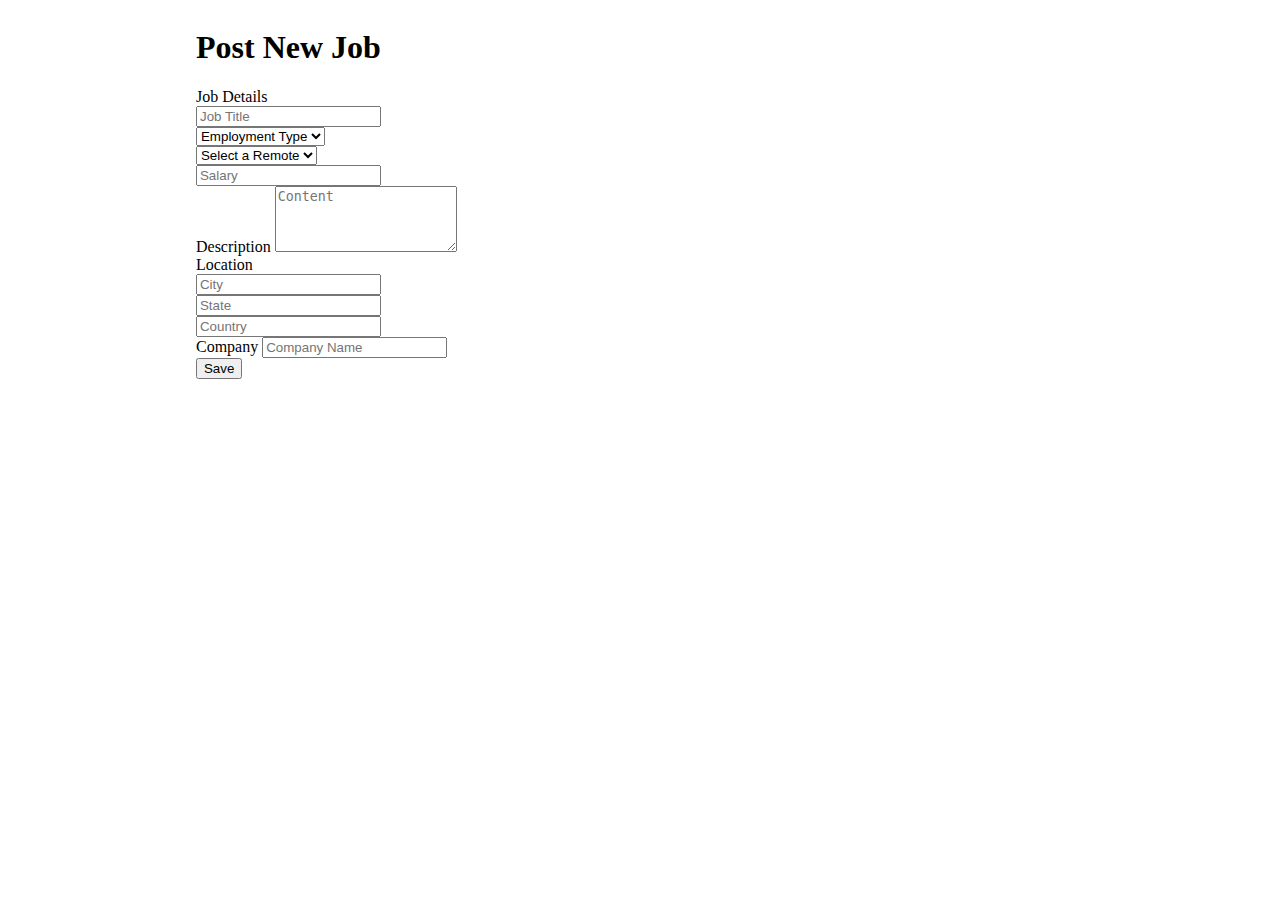
<file: src/main/resources/templates/add-jobs.html>
<!DOCTYPE html>
<html xmlns="http://www.w3.org/1999/xhtml" xmlns:th="http://www.thymeleaf.org" xmlns:sec="http://www.thymeleaf.org/extras/spring-security">
<head>


    <link th:rel="stylesheet" type="text/css" media="all" th:href="@{/summernote/summernote-lite.min.css}"/>
    <link th:rel="stylesheet" th:href="@{/webjars/bootstrap/css/bootstrap.min.css} "/>
    <link rel="stylesheet" type="text/css" media="all"  th:href="@{/css/font-awesome.min.css}" />
    <link rel="stylesheet" type="text/css" media="all"  th:href="@{/css/style.css}" />
    <link rel="stylesheet" type="text/css" media="all"  th:href="@{/css/styles.css}" />
    <meta charset="ISO-8859-1">
    <title>Profile Setup</title>
</head>

<body>

<div style="display: flex">
    <div class="col-md-5 coffee_mug_background">
        <div class="logo_left mt-3 pt-4 ms-5 pl-5">
            <h2 class="logo" style="color: white">
                NextGenjobs <span class="logo_com">.com</span>
            </h2>
        </div>
    </div>
    <div class="col-md-7 container myForm">
        <form id="job-main-form" th:action="@{/dashboard/addNew}" th:object="${jobPostActivity}" method="post" class="job-add-form">
            <input hidden type="text" th:field="*{jobPostId}" >
            <input hidden type="text" th:field="*{jobLocationId.Id}" >
            <input hidden type="text" th:field="*{jobCompanyId.Id}" >
            <div class="row">
                <div class="col-lg-12">
                    <div class="d-flex justify-content-center pt-3">
                        <h1 class="heading_font font-weight-bold">Post New Job</h1>
                    </div>
                </div>
            </div>
            <label class="heading_font font_sub_heading_color">Job Details</label>
            <div class="row" >
                <div class="col-lg-12 form-group">
                    <input id="title" type="text" th:field="*{jobTitle}" class="form-control" placeholder="Job Title">
                </div>
            </div>

            <div class="row">
                <div class="col-md-4 form-group">
                    <select id="type" th:field="*{jobType}" class="form-control">
                        <option value="" >Employment Type</option>
                        <option th:value="Full-time" >Full-time</option>
                        <option th:value="Part-time" >Part-time</option>
                        <option th:value="Freelance" >Freelance</option>
                        <option th:value="Internship" >Internship</option>
                    </select>
                </div>
                <div class="col-md-4 form-group">
                    <select id="remote" th:field="*{remote}" class="form-control">
                        <option value="">Select a Remote</option>
                        <option th:value="Remote-Only">Remote-Only</option>
                        <option th:value="Office-Only">Office-Only</option>
                        <option th:value="Partial-Remote"> Partial-Remote</option>
                    </select>
                </div>
                <div class="col-md-4 form-group">
                    <input id="salary" th:field="*{salary}" type="text" class="form-control" placeholder="Salary">
                </div>
            </div>
            <div class="row">
                <div class="col-md-12 form-group">
                    <label class="mt-2 heading_font font_sub_heading_color">Description</label>
                    <textarea type="text" rows="4" id="content" placeholder="Content" class="form-control"
                              th:field="*{descriptionOfJob}" autocomplete="off"></textarea>
                </div>
            </div>

            <label class="mt-2 heading_font font_sub_heading_color">Location</label>
            <div class="row" >
                <div class="col-md-4 form-group">
                    <input th:field="*{jobLocationId.city}" id="city" type="text"  class="form-control" placeholder="City">
                </div>
                <div class="col-md-4 form-group">
                    <input id="state" th:field="*{jobLocationId.state}" type="text"  class="form-control" placeholder="State">
                </div>
                <div class="col-md-4 form-group">
                    <input id="country" th:field="*{jobLocationId.country}" type="text"  class="form-control" placeholder="Country">
                </div>
            </div>
            <div class="row">
                <div class="col-lg-12 form-group">
                    <label class="mt-2 heading_font font_sub_heading_color">Company</label>
                    <input id="companyName" th:field="*{jobCompanyId.name}" type="text" class="form-control" placeholder="Company Name">
                </div>
            </div>

            <div class="row mt-4" >
                <div class="col d-flex justify-content-center">
                    <button type="submit" name="submit" class="btn btn-primary base_button px-4 py-2 mb-5">Save</button>
                </div>
            </div>
        </form>

    </div>
</div>

<script type="text/javascript" th:src="@{/webjars/jquery/jquery.min.js}"></script>
<script type="text/javascript" th:src="@{/webjars/popper.js/umd/popper.min.js}"></script>
<script type="text/javascript" th:src="@{/webjars/bootstrap/js/bootstrap.min.js}"></script>
<script type="text/javascript" th:src="@{/summernote/summernote-lite.min.js}"></script>
<script type="text/javascript" th:src="@{/js/main.js}"></script>

<script>
console.log($('#content'));
    $('#content').summernote({
        height: 100
    });
</script>

</body>
</html>
</file>
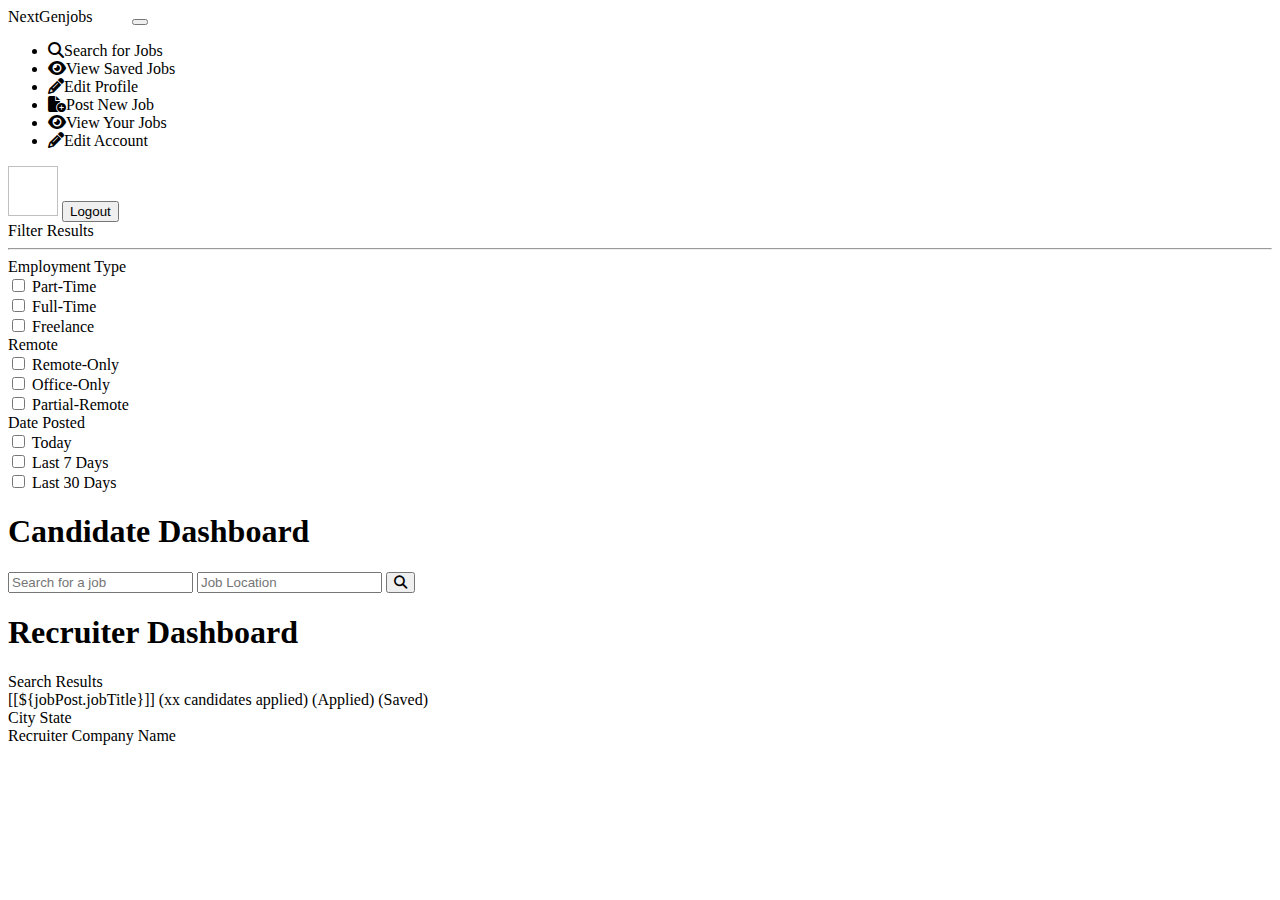
<file: src/main/resources/templates/dashboard.html>
<!DOCTYPE html>
<html xmlns="http://www.w3.org/1999/xhtml"
      xmlns:th="http://www.thymeleaf.org"
      xmlns:layout="http://www.ultraq.net.nz/thymeleaf/layout"
      xmlns:sec="http://www.thymeleaf.org/extras/spring-security">
<head>
    <meta charset="UTF-8"/>
    <title>Dashboard</title>
    <meta charset="utf-8"/>
    <meta http-equiv="x-ua-compatible" content="ie=edge"/>
    <meta name="description" content=""/>
    <meta name="viewport" content="width=device-width, initial-scale=1"/>

<link href="https://cdnjs.cloudflare.com/ajax/libs/font-awesome/6.5.0/css/all.min.css" rel="stylesheet">
    <link rel="stylesheet" type="text/css" media="all" th:href="@{/css/styles.css}"/>
    <link th:rel="stylesheet" th:href="@{/webjars/bootstrap/css/bootstrap.min.css} "/>
    <link th:rel="stylesheet" th:href="@{/webjars/font-awesome/css/all.css}"/>

</head>

<body>
<header class="navbar navbar-expand-lg navbar-dark">
    <label class="mt-2 ms-5 font-weight-bold h5"
    ><a th:href="@{/dashboard/}">NextGenjobs</a
    ><span class="logo_com font-weight-bold h5" style="color: white">
          .com</span
    ></label
    >
    <button
            class="navbar-toggler"
            type="button"
            data-toggle="collapse"
            data-target="#navbarTogglerDemo02"
            aria-controls="navbarTogglerDemo02"
            aria-expanded="false"
            aria-label="Toggle navigation"
    >
        <span class="navbar-toggler-icon"></span>
    </button>

    <div class="collapse navbar-collapse" id="navbarToggler">
        <ul class="navbar-nav m-auto mt-2 mt-lg-0">

            <li class="nav-item active">
                <a sec:authorize="hasAuthority('Job Seeker')" class="nav-link" th:href="@{/dashboard/}"
                ><i class="fas fa-search"></i>Search for Jobs</a
                >
            </li>
            <li class="nav-item ">
                <a sec:authorize="hasAuthority('Job Seeker')" class="nav-link" th:href="@{/saved-jobs/}">
                    <i class="fa-solid fa-eye"></i>View Saved Jobs</a>
            </li>
            <li class="nav-item ">
                <a sec:authorize="hasAuthority('Job Seeker')" class="nav-link" th:href="@{/job-seeker-profile/}">
                    <i class="fa-solid fa-pencil"></i>Edit Profile</a>
            </li>

            <li class="nav-item ">
                <a sec:authorize="hasAuthority('Recruiter')" class="nav-link" th:href="@{/dashboard/add}"
                ><i class="fa-solid fa-file-circle-plus"></i>Post New Job</a
                >
            </li>
            <li class="nav-item active">
                <a sec:authorize="hasAuthority('Recruiter')" class="nav-link" th:href="@{/dashboard/}"
                > <i class="fa-solid fa-eye"></i>View Your Jobs</a
                >
            </li>
            <li class="nav-item ">
                <a sec:authorize="hasAuthority('Recruiter')" class="nav-link" th:href="@{/recruiter-profile/}"
                > <i class="fa-solid fa-pencil"></i>Edit Account</a
                >
            </li>

        </ul>

        <img
                class="rounded-circle me-3"
                height="50px"
                width="50x"
                th:if="${user.photosImagePath!=null}"
                th:src="@{${user?.photosImagePath}}"
        />

        <label th:if="${user.firstName != null && user.lastName != null}"
               th:text="${user.firstName+' '+user.lastName}"
               class="nav-item nav-link px-2 me-3">
        </label>

        <label th:unless="${user.firstName != null && user.lastName != null}" th:text="${username}"
               class="nav-item nav-link px-2 me-3"></label>

        <button class="myBtn-light me-5" onclick="window.location.href='/logout'">Logout</button>
    </div>
</header>

<section class="section">
    <div class="sidenav px-5">

        <div sec:authorize="hasAuthority('Job Seeker')">

            <label class="text-uppercase color-dull font-weight-bold">Filter Results</label>
            <hr/>
            <form id="myForm" th:action="@{/dashboard/}">

                <div class="row">
                    <div class="col-lg-12">
                        <label>Employment Type</label>
                        <div class="form-check">
                            <input
                                    class="form-check-input"
                                    type="checkbox"
                                    th:checked="${partTime}"
                                    id="Part-time"
                                    name="partTime"
                                    th:value="Part-Time"
                            />
                            <label class="form-check-label" for="Part-time">
                                Part-Time
                            </label>
                        </div>
                        <div class="form-check">
                            <input
                                    class="form-check-input"
                                    type="checkbox"
                                    id="full-time"
                                    th:checked="${fullTime}"
                                    name="fullTime"
                                    th:value="Full-Time"
                            />
                            <label class="form-check-label" for="full-time">
                                Full-Time
                            </label>
                        </div>
                        <div class="form-check">
                            <input
                                    class="form-check-input"
                                    type="checkbox"
                                    value=""
                                    id="freelance"
                                    th:value="Freelance"
                                    name="freelance"
                                    th:checked="${freelance}"
                            />
                            <label class="form-check-label" for="freelance">
                                Freelance
                            </label>
                        </div>
                    </div>
                    <div class="col-lg-12">

                        <label>Remote</label>
                        <div class="form-check">
                            <input
                                    class="form-check-input"
                                    type="checkbox"
                                    id="remote-only"
                                    th:value="Remote-Only"
                                    name="remoteOnly"
                                    th:checked="${remoteOnly}"
                            />
                            <label class="form-check-label" for="remote-only">
                                Remote-Only
                            </label>
                        </div>
                        <div class="form-check">
                            <input
                                    class="form-check-input"
                                    type="checkbox"
                                    id="Office-Only"
                                    th:value="Office-Only"
                                    name="officeOnly"
                                    th:checked="${officeOnly}"
                            />
                            <label class="form-check-label" for="Office-Only">
                                Office-Only
                            </label>
                        </div>
                        <div class="form-check">
                            <input
                                    class="form-check-input"
                                    type="checkbox"
                                    id="partial-remote"
                                    th:value="Partial-Remote"
                                    name="partialRemote"
                                    th:checked="${partialRemote}"
                            />
                            <label class="form-check-label" for="partial-remote">
                                Partial-Remote
                            </label>
                        </div>

                    </div>
                    <div class="col-lg-12">
                        <label>Date Posted</label>
                        <div class="form-check">
                            <input
                                    class="form-check-input"
                                    type="checkbox"
                                    id="today"
                                    name="today"
                                    th:checked="${today}"
                            />
                            <label class="form-check-label" for="today"> Today </label>
                        </div>
                        <div class="form-check">
                            <input
                                    class="form-check-input"
                                    type="checkbox"
                                    id="7days"
                                    name="days7"
                                    th:checked="${days7}"
                            />
                            <label class="form-check-label" for="7days">
                                Last 7 Days
                            </label>
                        </div>
                        <div class="form-check">
                            <input
                                    class="form-check-input"
                                    type="checkbox"
                                    id="30days"
                                    name="days30"
                                    th:checked="${days30}"
                            />
                            <label class="form-check-label" for="30days">
                                Last 30 Days
                            </label>
                        </div>
                    </div>
                </div>
                <input id="hidJob" name="job" th:value="${job}" hidden>
                <input id="hidLoc" name="location" th:value="${location}" hidden>
            </form>
        </div>

    </div>


    <article>

        <div class="box" sec:authorize="hasAuthority('Job Seeker')">
            <h1 class="primary-title">Candidate Dashboard</h1>
            <div class="inner">
                <input id="job" class="radius-left" type="text" placeholder="Search for a job" name="job"
                       th:value="${job}"/>
                <input id="loc" class="" type="text" placeholder="Job Location" name="location" th:value="${location}"/>
                <button class="radius-right" type="submit" form="myForm"><i class="fas fa-search"></i></button>
            </div>
        </div>

        <div class="box" sec:authorize="hasAuthority('Recruiter')">
            <h1 class="primary-title">Recruiter Dashboard</h1>
        </div>
        <div class="box mt-3">
            <label class="large-label px-3 mb-3" sec:authorize="hasAuthority('Job Seeker')">Search Results</label>
            <th:block th:each="jobPost:${jobPost}">
                <a
                        th:href="@{/job-details-apply/{id}(id=${jobPost.jobPostId})}"
                        style="text-decoration: none; color: black"
                >
                     <div
                            th:onclick="'window.location.href=\'/job-details-apply/' + ${jobPost.jobPostId} + '\''"
                            class="job-row"
                    >
                        <div class="row">
                            <div class="col-md-4">
                                <label class="job-title text-left">
                                    [[${jobPost.jobTitle}]]
                                    <span
                                            class="title-span"
                                            sec:authorize="hasAuthority('Recruiter')"
                                            th:text="'('+ @{${jobPost.totalCandidates}}+' Candidates Applied)'"
                                    >(xx candidates applied)</span
                                    >
                                    <span
                                            class="title-span"
                                            sec:authorize="hasAuthority('Job Seeker')"
                                            th:if="${jobPost.isActive == true}"
                                    >(Applied)</span
                                    >
                                    <span
                                            class="title-span"
                                            sec:authorize="hasAuthority('Job Seeker')"
                                            th:if="${jobPost.isSaved == true}"
                                    >(Saved)</span
                                    >
                                </label>
                            </div>
                            <div class="col-md-4 text-center">
                                <label
                                        th:text="${jobPost.jobLocationId.city+', '+ jobPost.jobLocationId.state}"
                                >
                                    City State</label
                                >
                            </div>
                            <div class="col-md-4 text-right">
                                <label th:text="@{${jobPost.jobCompanyId.name}}"
                                >Recruiter Company Name</label
                                >
                            </div>
                        </div>
                    </div>
                </a>
            </th:block>
        </div>
    </article>
</section>

<script
        type="text/javascript"
        th:src="@{/webjars/jquery/jquery.min.js}"
></script>
<script
        type="text/javascript"
        th:src="@{/webjars/bootstrap/js/bootstrap.min.js}"
></script>

<script type="text/javascript" th:src="@{/js/main.js}"></script>
<script>
    $('#job').change(function() {
      $('#hidJob').val($(this).val());
    });
    $('#loc').change(function() {
      $('#hidLoc').val($(this).val());
    });
</script>

</body>
</html>
</file>
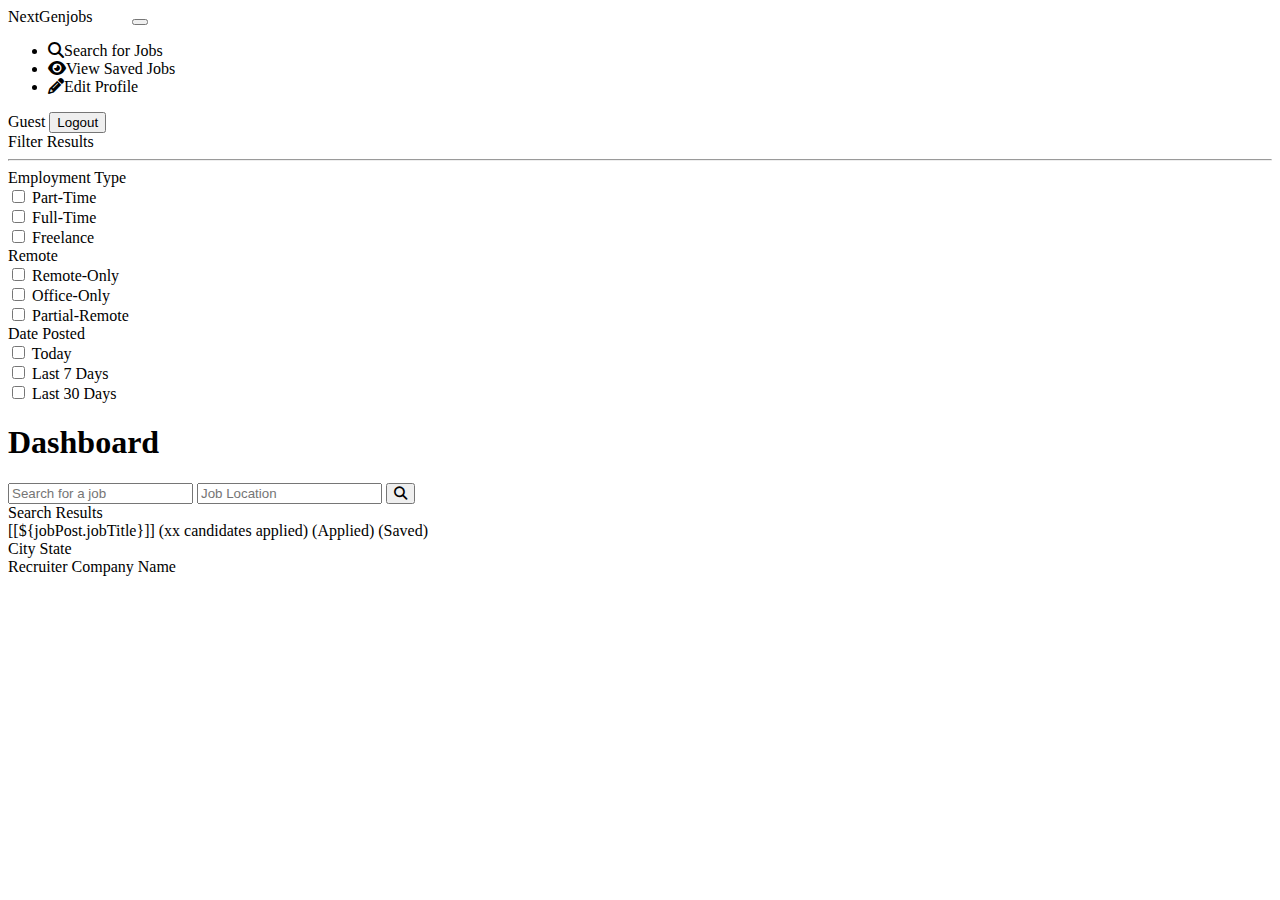
<file: src/main/resources/templates/global-search.html>
<!DOCTYPE html>
<html xmlns="http://www.w3.org/1999/xhtml"
      xmlns:th="http://www.thymeleaf.org"
      xmlns:layout="http://www.ultraq.net.nz/thymeleaf/layout"
      xmlns:sec="http://www.thymeleaf.org/extras/spring-security">
<head>
    <meta charset="UTF-8"/>
    <title>Dashboard</title>
    <meta charset="utf-8"/>
    <meta http-equiv="x-ua-compatible" content="ie=edge"/>
    <meta name="description" content=""/>
    <meta name="viewport" content="width=device-width, initial-scale=1"/>

    <link rel="stylesheet" type="text/css" media="all" th:href="@{/css/styles.css}"/>
    <link href="https://cdnjs.cloudflare.com/ajax/libs/font-awesome/6.5.0/css/all.min.css" rel="stylesheet">
    <link th:rel="stylesheet" th:href="@{/webjars/bootstrap/css/bootstrap.min.css} "/>
    <link th:rel="stylesheet" th:href="@{/webjars/font-awesome/css/all.css}"/>

</head>

<body>
<header class="navbar navbar-expand-lg navbar-dark">
    <label class="mt-2 ms-5 font-weight-bold h5"
    ><a th:href="@{/dashboard/}">NextGenjobs</a
    ><span class="logo_com font-weight-bold h5" style="color: white">
          .com</span
    ></label
    >
    <button
            class="navbar-toggler"
            type="button"
            data-toggle="collapse"
            data-target="#navbarTogglerDemo02"
            aria-controls="navbarTogglerDemo02"
            aria-expanded="false"
            aria-label="Toggle navigation"
    >
        <span class="navbar-toggler-icon"></span>
    </button>

    <div class="collapse navbar-collapse" id="navbarToggler">
        <ul class="navbar-nav m-auto mt-2 mt-lg-0">

            <li class="nav-item active">
                <a class="nav-link" th:href="@{/dashboard/}"
                ><i class="fas fa-search"></i>Search for Jobs</a
                >
            </li>
            <li class="nav-item ">
                <a class="nav-link" th:href="@{/saved-jobs/}">
                    <i class="fa-solid fa-eye"></i>View Saved Jobs</a>
            </li>
            <li class="nav-item ">
                <a class="nav-link" th:href="@{/job-seeker-profile/}">
                    <i class="fa-solid fa-pencil"></i>Edit Profile</a>
            </li>


        </ul>

        <label class="nav-item nav-link px-2 me-3">Guest</label>

        <button class="myBtn-light me-5" onclick="window.location.href='/logout'">Logout</button>
    </div>
</header>
<section class="section">
    <div class="sidenav px-5">
        <div>
            <label class="text-uppercase color-dull font-weight-bold">Filter Results</label>
            <hr/>
            <form id="myForm" th:action="@{/global-search/}">
                <div class="row">
                    <div class="col-lg-12">
                        <label>Employment Type</label>
                        <div class="form-check">

                            <input
                                    class="form-check-input"
                                    type="checkbox"
                                    th:checked="${partTime}"
                                    id="part-time"
                                    name="partTime"
                                    th:value="Part-Time"
                            />
                            <label class="form-check-label" for="part-time">
                                Part-Time
                            </label>
                        </div>
                        <div class="form-check">
                            <input
                                    class="form-check-input"
                                    type="checkbox"
                                    id="full-time"
                                    th:checked="${fullTime}"
                                    name="fullTime"
                                    th:value="Full-Time"
                            />
                            <label class="form-check-label" for="full-time">
                                Full-Time
                            </label>
                        </div>
                        <div class="form-check">
                            <input
                                    class="form-check-input"
                                    type="checkbox"
                                    value=""
                                    id="freelance"
                                    th:value="Freelance"
                                    name="freelance"
                                    th:checked="${freelance}"
                            />
                            <label class="form-check-label" for="freelance">
                                Freelance
                            </label>
                        </div>
                    </div>
                    <div class="col-lg-12 mt-5">
                        <label>Remote</label>
                        <div class="form-check">
                            <input
                                    class="form-check-input"
                                    type="checkbox"
                                    id="remote-only"
                                    th:value="Remote-Only"
                                    name="remoteOnly"
                                    th:checked="${remoteOnly}"
                            />
                            <label class="form-check-label" for="remote-only">
                                Remote-Only
                            </label>
                        </div>
                        <div class="form-check">
                            <input
                                    class="form-check-input"
                                    type="checkbox"
                                    id="Office-Only"
                                    th:value="Office-Only"
                                    name="officeOnly"
                                    th:checked="${officeOnly}"
                            />
                            <label class="form-check-label" for="Office-Only">
                                Office-Only
                            </label>
                        </div>
                        <div class="form-check">
                            <input
                                    class="form-check-input"
                                    type="checkbox"
                                    id="partial-remote"
                                    th:value="Partial-Remote"
                                    name="partialRemote"
                                    th:checked="${partialRemote}"
                            />
                            <label class="form-check-label" for="partial-remote">
                                Partial-Remote
                            </label>
                        </div>
                    </div>
                    <div class="col-lg-12 mt-5 mb-5">
                        <label>Date Posted</label>
                        <div class="form-check">
                            <input
                                    class="form-check-input"
                                    type="checkbox"
                                    id="today"
                                    name="today"
                                    th:checked="${today}"
                            />
                            <label class="form-check-label" for="today"> Today </label>
                        </div>
                        <div class="form-check">
                            <input
                                    class="form-check-input"
                                    type="checkbox"
                                    id="7days"
                                    name="days7"
                                    th:checked="${days7}"
                            />
                            <label class="form-check-label" for="7days">
                                Last 7 Days
                            </label>
                        </div>
                        <div class="form-check">
                            <input
                                    class="form-check-input"
                                    type="checkbox"
                                    id="30days"
                                    name="days30"
                                    th:checked="${days30}"
                            />
                            <label class="form-check-label" for="30days">
                                Last 30 Days
                            </label>
                        </div>
                    </div>
                </div>
                <input id="hidJob" name="job" th:value="${job}" hidden>
                <input id="hidLoc" name="location" th:value="${location}" hidden>
            </form>
        </div>
    </div>

    <article>
        <div class="box">
            <h1 class="primary-title">Dashboard</h1>
            <div class="inner">
                <input id="job" class="radius-left" type="text" placeholder="Search for a job" name="job"
                       th:value="${job}"/>
                <input id="loc" class="" type="text" placeholder="Job Location" name="location" th:value="${location}"/>
                <button class="radius-right" type="submit" form="myForm"><i class="fas fa-search"></i></button>
            </div>
        </div>
 	 		
        <div class="box mt-3">
            <label class="large-label px-3 mb-3">Search Results</label>
            <th:block th:each="jobPost:${jobPost}">
                <a th:href="@{/job-details-apply/{id}(id=${jobPost.jobPostId})}"
                   style=" text-decoration:none; color:black;">
                    <div
                            th:onclick="'window.location.href=\'/job-details-apply/' + ${jobPost.jobPostId} + '\''"
                            class="job-row"
                    >
                        <div class="row ">
                            <div class="col-md-4">
                                <label class="job-title text-left">
                                    [[${jobPost.jobTitle}]]
                                    <span class="title-span" sec:authorize="hasAuthority('Recruiter')"
                                          th:text="'('+ @{${jobPost.totalCandidates}}+' Candidates Applied)'">(xx candidates applied)</span>
                                    <span class="title-span" sec:authorize="hasAuthority('Job Seeker')"
                                          th:if="${jobPost.isActive == true}">(Applied)</span>
                                    <span class="title-span" sec:authorize="hasAuthority('Job Seeker')"
                                          th:if="${jobPost.isSaved == true}">(Saved)</span>

                                </label>
                            </div>
                            <div class="col-md-4 text-center">
                                <label th:text="${jobPost.jobLocationId.city+', '+ jobPost.jobLocationId.state}">
                                    City State</label>
                            </div>
                            <div class="col-md-4 text-right">
                                <label th:text="@{${jobPost.jobCompanyId.name}}">Recruiter Company Name</label>
                            </div>
                        </div>
                    </div>
                </a>
            </th:block>
        </div>

    </article>


</section>

<!--/ bradcam_area  -->


<script
        type="text/javascript"
        th:src="@{/webjars/jquery/jquery.min.js}"
></script>
<script
        type="text/javascript"
        th:src="@{/webjars/popper.js/umd/popper.min.js}"
></script>
<script
        type="text/javascript"
        th:src="@{/webjars/bootstrap/js/bootstrap.min.js}"
></script>
<script type="text/javascript" th:src="@{/js/main.js}"></script>

<script>

    $('#job').change(function() {
      $('#hidJob').val($(this).val());
    });
    $('#loc').change(function() {
      $('#hidLoc').val($(this).val());
    });
</script>
</body>
</html>
</file>
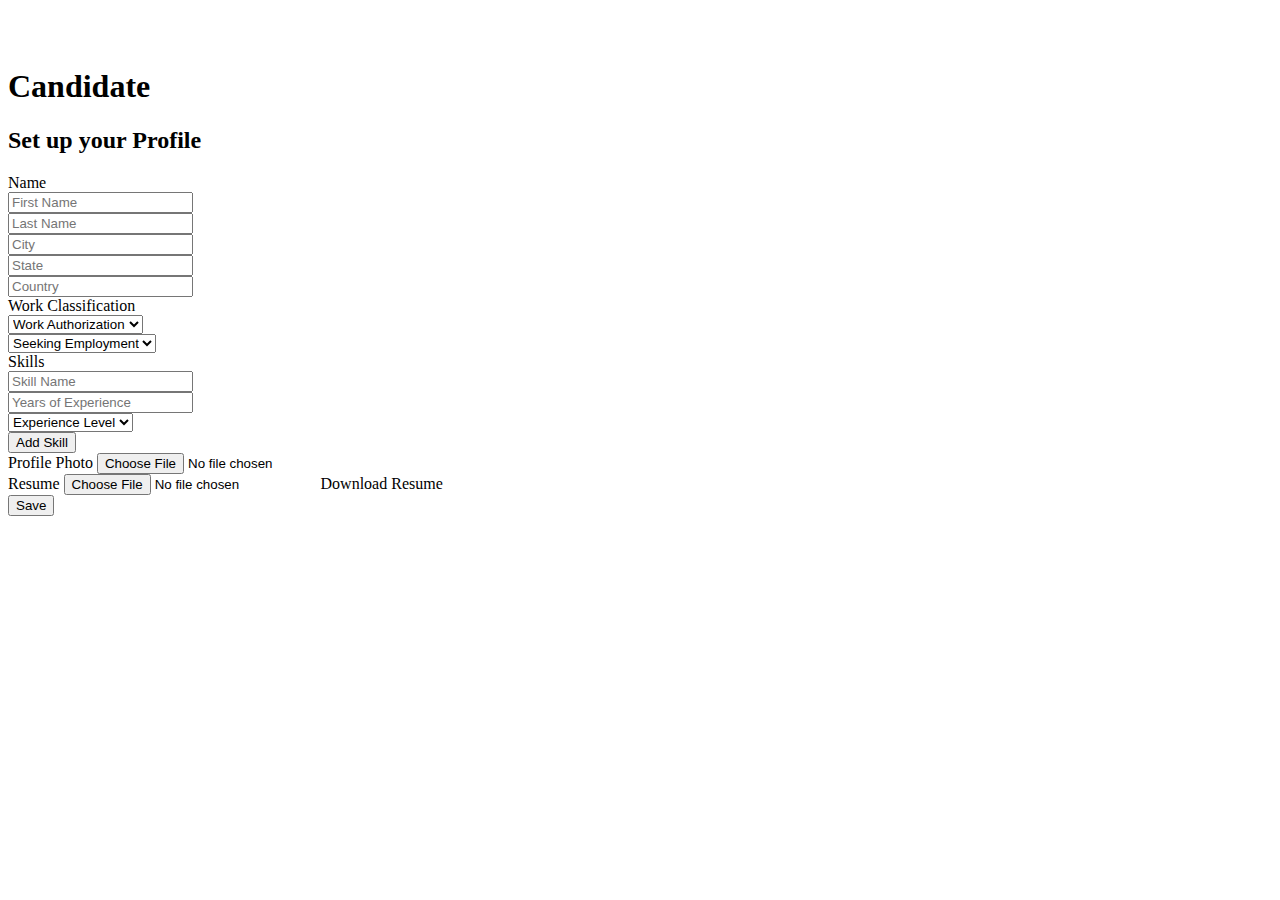
<file: src/main/resources/templates/job-seeker-profile.html>
<!DOCTYPE html>
<html lang="en" xmlns="http://www.w3.org/1999/xhtml" xmlns:th="https://www.thymeleaf.org/" xmlns:sec="http://www.thymeleaf.org/extras/spring-security">
<head>
    <link
            th:rel="stylesheet"
            th:href="@{/webjars/bootstrap/css/bootstrap.min.css} "
    />
    <link
            rel="stylesheet"
            type="text/css"
            media="all"
            th:href="@{/css/font-awesome.min.css}"
    />
    <link
            rel="stylesheet"
            type="text/css"
            media="all"
            th:href="@{/css/styles.css}"
    />
    <link
            href="https://fonts.googleapis.com/css?family=Montserrat"
            rel="stylesheet"
    />
    <meta charset="ISO-8859-1"/>
    <title>Profile Setup</title>
</head>

<body>
<div class="row" style="margin-right:0; ">
    <div class="col-5 coffee_mug_background">
        <div class="logo_left mt-3 pt-4 ms-5 pl-5">
            <h2 class="logo" style="color: white">
                NextGenjobs <span class="logo_com">.com</span>
            </h2>
        </div>
    </div>
    <div class="col-7">
        <div class="myForm">
            <form
                    th:action="@{/job-seeker-profile/addNew}"
                    th:object="${profile}"
                    method="post"
                    enctype="multipart/form-data"
            >
                <div class="row" style="margin-right:0; margin-left:0;">
                    <div class="col-md-12">
                        <div class="d-flex justify-content-center pt-3">
                            <h1 class="heading_font font-weight-bold">Candidate</h1>
                        </div>
                    </div>
                    <div class="col-md-12">
                        <div>
                            <h2 class="heading_font d-flex justify-content-center">
                                Set up your Profile
                            </h2>
                        </div>
                    </div>
                    <div class="col-md-12">
                        <label class="heading_font font_sub_heading_color">Name</label>
                        <div class="row">
                            <div class="col-md-6 pr-1">
                                <input

                                        id="user_account_id"
                                        th:field="*{userAccountId}"
                                        name="userAccountId"
                                        type="text"
                                        hidden
                                />
                                <input
                                        placeholder="First Name"
                                        id="firstName"
                                        th:field="*{firstName}"
                                        name="firstName"
                                        type="text"
                                        class="form-control"
                                />
                            </div>
                            <div class="col-md-6 pl-1">
                                <input
                                        placeholder="Last Name"
                                        id="lastName"
                                        name="lastName"
                                        th:field="*{lastName}"
                                        type="text"
                                        class="form-control"
                                />
                            </div>
                        </div>
                        <div class="row ">
                            <div class="col-md-4 pr-1">
                                <input
                                        placeholder="City"
                                        name="city"
                                        th:field="*{city}"
                                        type="text"
                                        class="form-control"
                                />
                            </div>
                            <div class="col-md-4 px-1">
                                <input
                                        placeholder="State"
                                        name="state"
                                        type="text"
                                        th:field="*{state}"
                                        class="form-control"
                                />
                            </div>
                            <div class="col-md-4 pl-1">
                                <input
                                        placeholder="Country"
                                        name="country"
                                        th:field="*{country}"
                                        type="text"
                                        class="form-control"
                                />
                            </div>
                        </div>
                        <label class="mt-3 heading_font font_sub_heading_color"
                        >Work Classification</label
                        >
                        <div class="row">
                            <div class="form-group col-md-6 pr-1">
                                <select
                                        required
                                        class="form-control"
                                        name="workAuthorization"
                                        th:field="*{workAuthorization}"
                                >
                                    <option value="" selected>Work Authorization</option>
                                    <option value="US Citizen">US Citizen</option>
                                    <option value="Canadian Citizen">Canadian Citizen</option>
                                    <option value="Green Card">Green Card</option>
                                    <option value="H1 Visa">H1 Visa</option>
                                    <option value="TN Permit">TN Permit</option>
                                </select>
                            </div>
                            <div class="form-group col-md-6 pl-1">
                                <select
                                        required
                                        class="form-control"
                                        name="employmentType"
                                        th:field="*{employmentType}"
                                >
                                    <option value="" selected>Seeking Employment</option>
                                    <option value="Full-Time">Full-time</option>
                                    <option value="Part-Time">Part-time</option>
                                    <option value="Freelance">Freelance</option>
                                </select>
                            </div>
                        </div>
                        <label class=" heading_font font_sub_heading_color"
                        >Skills</label
                        >
                        <div class="parent" th:each="skills, iterStat : *{skills}">
                            <div id="skill-repeat">
                                <div class="row">
                                    <div class="col-md-4 pr-1">
                                        <input
                                                type="text"
                                                th:field="*{skills[__${iterStat.index}__].id}"
                                                hidden
                                        />
                                        <input
                                                placeholder="Skill Name"
                                                type="text"
                                                class="form-control"
                                                th:field="*{skills[__${iterStat.index}__].name}"
                                        />
                                    </div>
                                    <div class="col-md-4 px-1">
                                        <input
                                                placeholder="Years of Experience"
                                                type="text"
                                                class="form-control"
                                                th:field="*{skills[__${iterStat.index}__].yearsOfExperience}"
                                        />
                                    </div>
                                    <div class="form-group col-md-4 pl-1">
                                        <select
                                                required
                                                class="form-control"
                                                th:field="*{skills[__${iterStat.index}__].experienceLevel}"
                                        >
                                            <option value="Experience Level" selected>Experience Level</option>
                                            <option value="Beginner">Beginner</option>
                                            <option value="Intermediate">Intermediate</option>
                                            <option value="Advance">Advance</option>
                                        </select>
                                    </div>
                                </div>
                            </div>
                        </div>

                        <div class="row gutters" sec:authorize="hasAuthority('Job Seeker')">
                            <div class="col-xl-12 col-lg-12 col-md-12 col-sm-12 col-12">
                                <div class="text-left mt-2">
                                    <button
                                            type="button"
                                            class="btn btn-outline-secondary"
                                            id="addSkill"
                                    >
                                        Add Skill
                                    </button>
                                </div>
                            </div>
                        </div>

                        <div class="row mt-2">
                            <div class="col-md-5 me-5" sec:authorize="hasAuthority('Job Seeker')">
                                <label class="heading_font font_sub_heading_color">
                                    Profile Photo</label
                                >
                                <input
                                        type="file"
                                        name="image"
                                        class="form-control"
                                        accept="image/png, image/jpeg"
                                />
                                <input type="text" name="profilePhoto" th:field="*{profilePhoto}" class="form-control"
                                       hidden/>

                            </div>
                            <div class="col-md-5 me-5">
                                <label class="heading_font font_sub_heading_color">
                                    Resume</label
                                >
                                <input
                                        sec:authorize="hasAuthority('Job Seeker')"
                                        type="file"
                                        name="pdf"
                                        class="form-control"
                                        required="true"
                                        accept="application/pdf"
                                />
                                <input type="text" name="resume" th:field="*{resume}" class="form-control" hidden/>
                                <a sec:authorize="hasAuthority('Recruiter')"
                                   th:href="@{|/job-seeker-profile/downloadResume?fileName=${profile.resume}&&userID=${profile.userAccountId}|}">Download
                                    Resume</a>
                            </div>
                        </div>

                        <div class="row mt-3 col d-flex justify-content-center"
                             sec:authorize="hasAuthority('Job Seeker')">
                            <div class="text-right">
                                <button
                                        type="submit"
                                        id="submit2"
                                        name="submit"
                                        class="btn btn-primary base_button px-4 py-2"
                                >
                                    Save
                                </button>
                            </div>
                        </div>
                    </div>
                </div>
            </form>
        </div>
    </div>
</div>
<div sec:authorize="hasAuthority('Recruiter')">

</div>
</body>
<script
        type="text/javascript"
        th:src="@{/webjars/jquery/jquery.min.js}"
></script>
<script
        type="text/javascript"
        th:src="@{/webjars/popper.js/umd/popper.min.js}"
></script>
<script
        type="text/javascript"
        th:src="@{/webjars/bootstrap/js/bootstrap.min.js}"
></script>
<script type="text/javascript" th:src="@{/js/main.js}"></script>
<script sec:authorize="hasAuthority('Recruiter')">
    console.log("Disable inputs");
  $("input").prop( "disabled", true );
   $("select").prop( "disabled", true );
       $("button").prop( "disabled", true );
</script>
<script>


    var counter = 0;
     $(document).on("click", "#addSkill", function (e) {
       e.preventDefault();
       counter++;
        var newRow = jQuery("<div id='skill-repeat'><div class='row'>"+
                   "    <div class='col-md-4 pr-1'>"+
                   "     <input"+
                   "        hidden type='text'"+
                   "        class='form-control' "+
                   "        name='skills["+counter+"].Id'"+
                   "      />"+
                   "      <input"+
                   "        placeholder='Skill Name'"+
                   "        type='text'"+
                   "        class='form-control'"+
                   "        name='skills["+counter+"].name'"+
                   "      />"+
                   "    </div>"+
                   "    <div class='col-md-4 px-1'>"+
                   "      <input"+
                   "        placeholder='Years of Experience'"+
                   "        type='text'"+
                   "        class='form-control'"+
                   "        name='skills["+counter+"].yearsOfExperience'"+
                   "      />"+
                   "    </div>"+
                   "    <div class='form-group col-md-4 pl-1'>"+
                   "      <select"+
                   "        required"+
                   "        class='form-control'"+
                   "        name='skills["+counter+"].experienceLevel'"+
                   "      >"+
                   "        <option selected>Experience Level</option>"+
                   "        <option value='Beginner'>Beginner</option>"+
                   "        <option value='Intermediate'>Intermediate</option>"+
                   "        <option value='Advance'>Advance</option>"+
                   "      </select>"+
                   "    </div>"+
                   "  </div>"+
                   "</div>");
        console.log(newRow);
       $('#skill-repeat')
         .parent('div.parent')
         .append(newRow);

     });
</script>
</html>
</file>
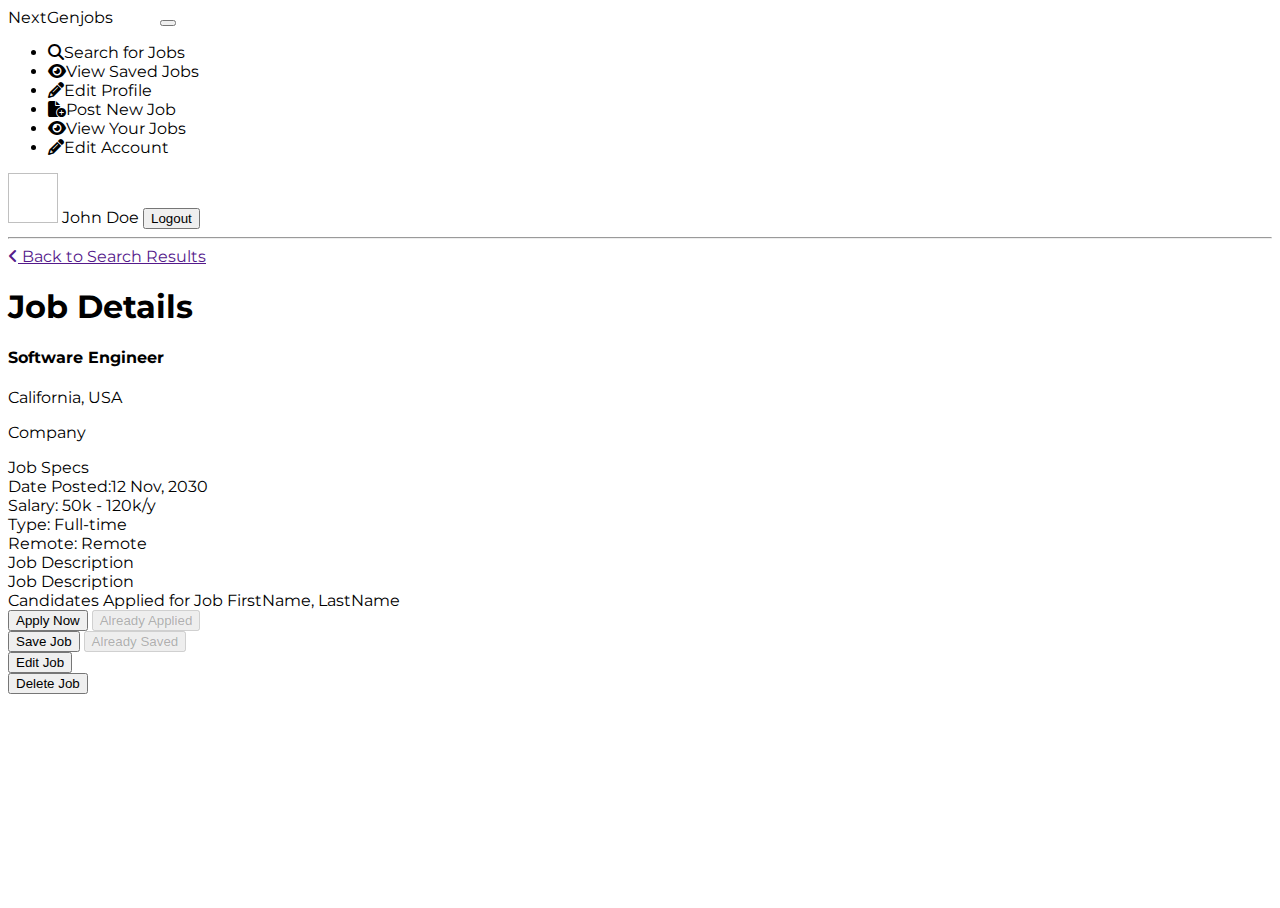
<file: src/main/resources/templates/job_details.html>
<!DOCTYPE html>
<html lang="en" xmlns="http://www.w3.org/1999/xhtml" xmlns:th="https://www.thymeleaf.org/" xmlns:sec="http://www.thymeleaf.org/extras/spring-security" style="height: 100%">
<head>
    <meta charset="UTF-8"/>
    <title>Candidate Dashboard</title>
    <meta charset="utf-8"/>
    <meta http-equiv="x-ua-compatible" content="ie=edge"/>
    <meta name="description" content=""/>
    <meta name="viewport" content="width=device-width, initial-scale=1"/>


    <link rel="stylesheet" type="text/css" media="all" th:href="@{/css/styles.css}"/>
    <link th:rel="stylesheet" th:href="@{/webjars/bootstrap/css/bootstrap.min.css} "/>
    <link rel="stylesheet" type="text/css" media="all" th:href="@{/css/font-awesome.min.css}"/>
    <link href='https://fonts.googleapis.com/css?family=Montserrat' rel='stylesheet'>
    <link rel="stylesheet" href="https://cdnjs.cloudflare.com/ajax/libs/font-awesome/6.1.1/css/all.min.css">
</head>

<body th:object="${jobDetails}" style="font-family: 'Montserrat';height: 100%">

<header class="navbar navbar-expand-lg navbar-dark">
    <label class="mt-2 ms-5 font-weight-bold h5"
    ><a th:href="@{/dashboard/}">NextGenjobs</a
    ><span class="logo_com font-weight-bold h5" style="color: white">
          .com</span
    ></label
    >
    <button
            class="navbar-toggler"
            type="button"
            data-toggle="collapse"
            data-target="#navbarTogglerDemo02"
            aria-controls="navbarTogglerDemo02"
            aria-expanded="false"
            aria-label="Toggle navigation"
    >
        <span class="navbar-toggler-icon"></span>
    </button>

    <div class="collapse navbar-collapse" id="navbarToggler">
        <ul class="navbar-nav m-auto mt-2 mt-lg-0">

            <li class="nav-item active">
                <a sec:authorize="hasAuthority('Job Seeker')" class="nav-link" th:href="@{/dashboard/}"
                ><i class="fas fa-search"></i>Search for Jobs</a
                >
            </li>
            <li class="nav-item ">
                <a sec:authorize="hasAuthority('Job Seeker')" class="nav-link" th:href="@{/saved-jobs/}">
                    <i class="fa-solid fa-eye"></i>View Saved Jobs</a>
            </li>
            <li class="nav-item ">
                <a sec:authorize="hasAuthority('Job Seeker')" class="nav-link" th:href="@{/job-seeker-profile/}">
                    <i class="fa-solid fa-pencil"></i>Edit Profile</a>
            </li>

            <li class="nav-item ">
                <a sec:authorize="hasAuthority('Recruiter')" class="nav-link" th:href="@{/dashboard/add}"
                ><i class="fa-solid fa-file-circle-plus"></i>Post New Job</a
                >
            </li>
            <li class="nav-item active">
                <a sec:authorize="hasAuthority('Recruiter')" class="nav-link" th:href="@{/dashboard/}"
                > <i class="fa-solid fa-eye"></i>View Your Jobs</a
                >
            </li>
            <li class="nav-item ">
                <a sec:authorize="hasAuthority('Recruiter')" class="nav-link" th:href="@{/recruiter-profile/}"
                > <i class="fa-solid fa-pencil"></i>Edit Account</a
                >
            </li>

        </ul>
        <img
                class="rounded-circle me-3"
                height="50px"
                width="50x"
                th:src="@{${user.photosImagePath}}"
        />
        <label th:text="${user.firstName+' '+user.lastName}" class="nav-item nav-link px-2 me-3">John Doe</label>

        <button class="myBtn-light me-5" onclick="window.location.href='/logout'">Logout</button>
    </div>
</header>


<!-- header-end -->
<section class="section">
    <!--    Side Bar Starts here    -->
    <div class="sidenav px-5">
        <div>
            <hr/>
        </div>
    </div>
    <article>
        <div class="box px-3">
            <a class="mt-3 ms-3 primary" id="back-link"><i class="fa-solid fa-angle-left me-1"></i> Back to Search
                Results </a>
            <h1 class="primary-title mt-3"> Job Details </h1>
            <div class="ms-3">
                <h4 th:text="${jobDetails.jobTitle}" class="job-title text-left">Software Engineer</h4>
                <div class="mt-1">
                    <p th:text="${jobDetails.jobLocationId.city+', '+ jobDetails.jobLocationId.state}"
                       class="m-0"> California, USA</p>
                    <p th:text="${jobDetails.jobCompanyId.name}">Company</p>
                </div>
            </div>
        </div>

        <div class="box mt-3">
            <label class="large-label px-3 mt-3"> Job Specs </label>

            <div class="job-row">
                <div class="row ">
                    <div class="col-md-3">
                        <label class="text-left">Date Posted:<span
                                th:text="${jobDetails.postedDate}">12 Nov, 2030</span></label>
                    </div>
                    <div class="col-md-3 text-center">
                        <label> Salary: <span th:text="${jobDetails.salary}">50k - 120k/y</span></label>
                    </div>
                    <div class="col-md-3 text-center">
                        <label>Type: <span th:text="${jobDetails.jobType}"> Full-time</span></label>
                    </div>
                    <div class="col-md-3 text-right">
                        <label>Remote: <span th:text="${jobDetails.remote}">Remote</span></label>
                    </div>
                </div>
            </div>

            <div class="px-3 mb-3" sec:authorize="hasAuthority('Job Seeker')">
                <label class="large-label "> Job Description </label>
                <div th:utext="${jobDetails.descriptionOfJob}"></div>
            </div>



            <div class="px-3 mb-3" sec:authorize="hasAuthority('Recruiter')">
                <div class="row">
                    <div class="col-md-9">
                        <label class="large-label "> Job Description </label>
                        <div th:utext="${jobDetails.descriptionOfJob}"></div>
                    </div>
                    <div class="col-md-3 centerCandidate">
                        <div class="candidatesApplied">
                            <label>Candidates Applied for Job</label>
                            <th:block th:each="applyList:${applyList}">
                                <a th:href="@{/job-seeker-profile/{id}(id=${applyList.userId.userAccountId})}"
                                   class="white"
                                   th:text="${applyList.userId.firstName+', '+applyList.userId.lastName}">FirstName,
                                    LastName</a>
                            </th:block>
                        </div>
                    </div>
                </div>
            </div>

            <div class="mt-3 px-3" sec:authorize="hasAuthority('Job Seeker')">
                <div class="row">
                    <div class="col-md-3">
                        <form th:action="@{/job-details/apply/{id}(id=${jobDetails.jobPostId})}" th:object="${applyJob}"
                              method="post">
                            <button class="btn-sec btn-red w-100" type="submit" th:if="${alreadyApplied == false}">Apply
                                Now
                            </button>
                            <button class="btn-sec btn-red w-100" disabled th:if="${alreadyApplied == true}">Already
                                Applied
                            </button>
                        </form>
                    </div>
                    <div class="col-md-3">
                        <form th:action="@{/job-details/save/{id}(id=${jobDetails.jobPostId})}" th:object="${applyJob}"
                              method="post">
                            <button class="btn-sec btn-black w-100" type="submit" th:if="${alreadySaved == false}">Save
                                Job
                            </button>
                            <button class="btn-sec btn-black w-100" disabled th:if="${alreadySaved == true}">Already
                                Saved
                            </button>
                        </form>
                    </div>
                </div>
            </div>

            <div class="mt-3 px-3" sec:authorize="hasAuthority('Recruiter')">
                <div class="row">
                    <div class="col-md-3">
                        <form th:action="@{/dashboard/edit/{id}(id=${jobDetails.jobPostId})}" method="post">
                            <button class="btn-sec btn-red w-100" type="submit">Edit Job</button>
                        </form>
                    </div>
                    <div class="col-md-3">
                        <form th:action="@{/dashboard/deleteJob/{id}(id=${jobDetails.jobPostId})}" method="post">
                            <button class="btn-sec btn-black w-100" type="submit">Delete Job</button>
                        </form>
                    </div>
                </div>
            </div>
        </div>

    </article>
</section>


<script type="text/javascript" th:src="@{/webjars/jquery/jquery.min.js}"></script>
<script type="text/javascript" th:src="@{/webjars/popper.js/umd/popper.min.js}"></script>
<script type="text/javascript" th:src="@{/webjars/bootstrap/js/bootstrap.min.js}"></script>
<script type="text/javascript" th:src="@{/js/main.js}"></script>
<script>
    var element = document.getElementById('back-link');
    element.setAttribute('href', document.referrer);
    element.onclick = function() {
      history.back();
      return false;
    }
</script>
</body>
</html>
</file>
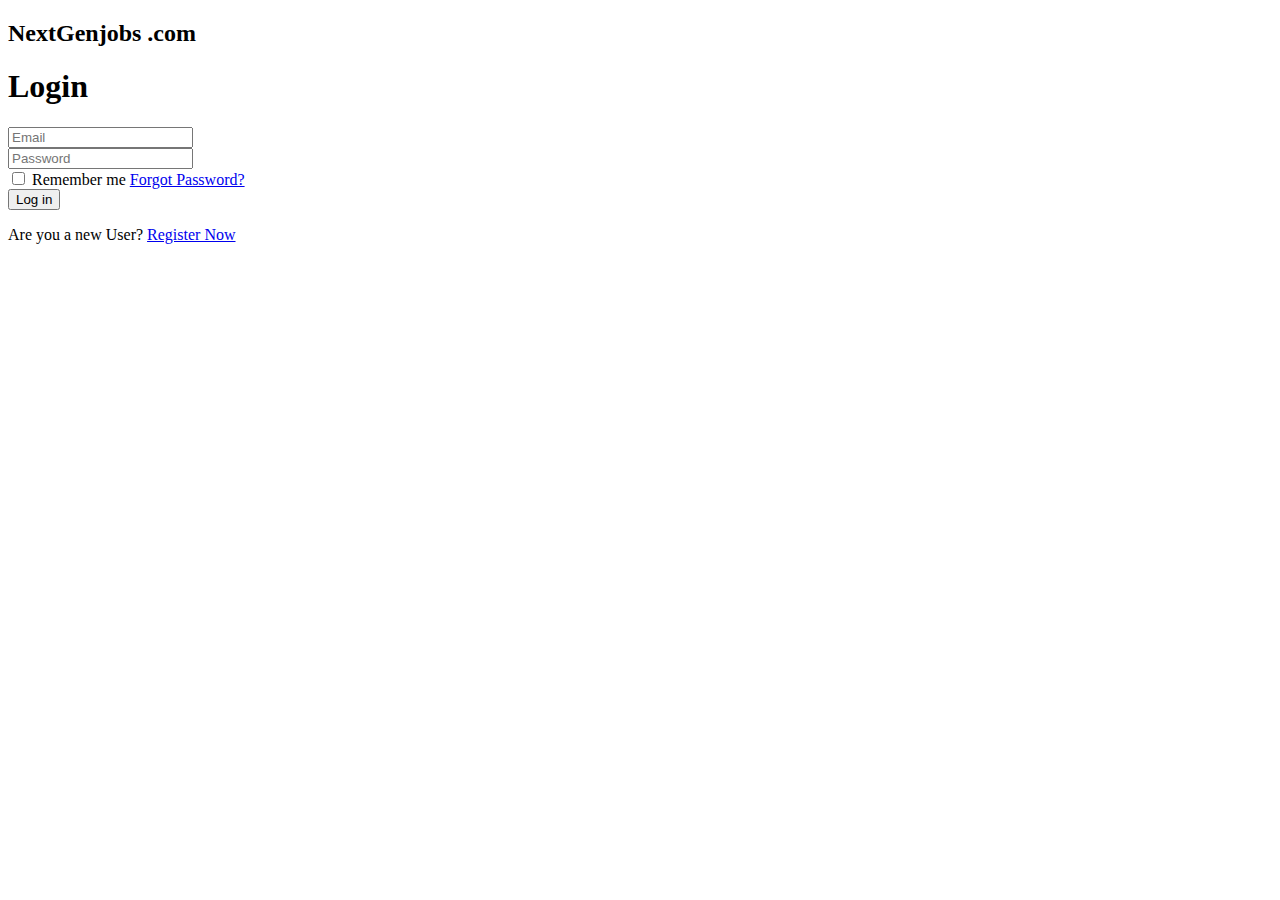
<file: src/main/resources/templates/login.html>
<!DOCTYPE html>
<html xmlns="http://www.w3.org/1999/xhtml"
      xmlns:th="http://www.thymeleaf.org">
  <head>
    <link
      rel="stylesheet"
      type="text/css"
      media="all"
      th:href="@{/css/style.css}"
    />
    <link
      th:rel="stylesheet"
      th:href="@{/webjars/bootstrap/css/bootstrap.min.css} "
    />
    <link
      rel="stylesheet"
      type="text/css"
      media="all"
      th:href="@{/css/font-awesome.min.css}"
    />
    <link
      rel="stylesheet"
      type="text/css"
      media="all"
      th:href="@{/css/styles.css}"
    />
    <meta charset="ISO-8859-1" />
    <title>Login</title>
  </head>

  <body>

    <div class="row" style="margin-right:0">
      <div class="col-md-6">
        <div class="coffee_mug_background">
          <div class="logo_left mt-3 pt-4 ms-5 pl-5">
            <h2 class="logo">NextGenjobs <span class="logo_com">.com</span></h2>
          </div>
        </div>
      </div>
      <div class="col-md-6">
        <div class="myForm" style="align-items:center">
          <form th:action="@{/login}" th:object="${user}" method="post">
            <h1 class="text-center bold font-weight-bold mb-4">Login</h1>
            <div class="form-group">
              <input
                placeholder="Email"
                name="username"
                field="{email}"
                type="email"
                class="form-control"
                required
              />
            </div>
            <div class="form-group">
              <input
                placeholder="Password"
                name="password"
                field="{password}"
                type="password"
                class="form-control"
                required
              />
            </div>
            <div class="clearfix mb-4">
              <label class="float-left form-check-label"
                ><input type="checkbox" /> Remember me</label
              >
              <a href="#" class="color-text float-right">Forgot Password?</a>
            </div>
            <div class="form-group">
              <button type="submit" class="myBtn">Log in</button>
            </div>

            <p class="text-center">
              Are you a new User?
              <a
                class="color-text"
                href="#"
                th:href="@{/register}"
              >
                Register Now</a
              >
            </p>
          </form>
        </div>
      </div>
    </div>
  </body>
  <script
    type="text/javascript"
    th:src="@{/webjars/jquery/jquery.min.js}"
  ></script>
  <script
    type="text/javascript"
    th:src="@{/webjars/popper.js/umd/popper.min.js}"
  ></script>
  <script
    type="text/javascript"
    th:src="@{/webjars/bootstrap/js/bootstrap.min.js}"
  ></script>
  <script type="text/javascript" th:src="@{/js/main.js}"></script>
</html>
</file>
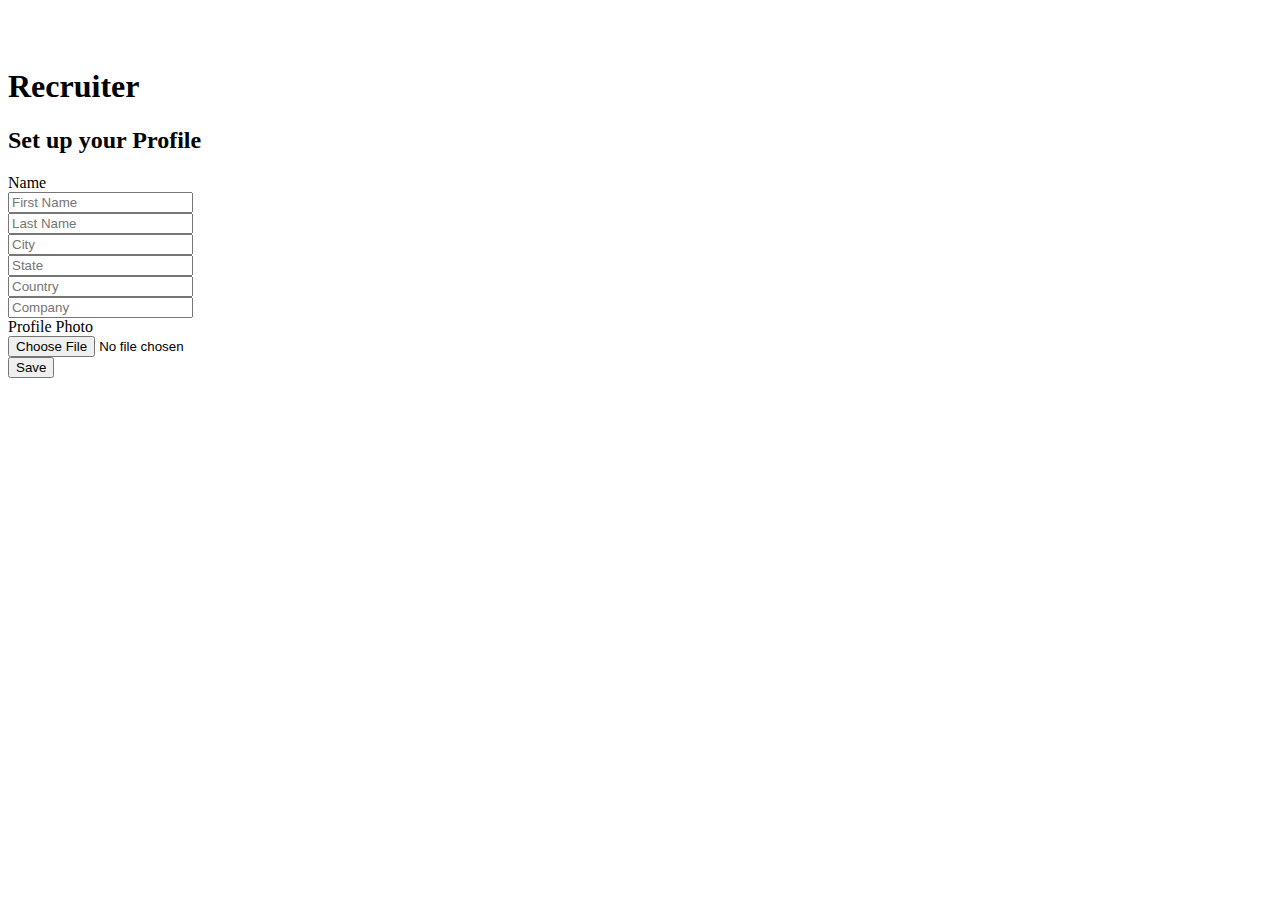
<file: src/main/resources/templates/recruiter_profile.html>
<!DOCTYPE html>
<html xmlns:th="http://www.w3.org/1999/xhtml">
<head>
    <link th:rel="stylesheet" th:href="@{/webjars/bootstrap/css/bootstrap.min.css} "/>
    <link rel="stylesheet" type="text/css" media="all"  th:href="@{/css/font-awesome.min.css}" />
    <link rel="stylesheet" type="text/css" media="all"  th:href="@{/css/style.css}" />
    <link rel="stylesheet" type="text/css" media="all"  th:href="@{/css/styles.css}" />
   <meta charset="UTF-8" />
    <meta name="viewport" content="width=device-width, initial-scale=1" />
    <title>Profile Setup</title>
</head>

<body>
<div class="row" style="margin-right:0">
    <div class="col-5 coffee_mug_background">
        <div class="logo_left mt-3 pt-4 ms-5 pl-5">
            <h2 class="logo" style="color: white">NextGenjobs <span class="logo_com">.com</span></h2>
        </div>
    </div>
    <div class=" col-7">
        <div class="myForm">
            <form th:action="@{/recruiter-profile/addNew}" th:object="${profile}" method="post" enctype="multipart/form-data"
            >
                <div class="row gutters ">
                    <div class="row mt-5">
                        <div class="col-md-12">
                            <div class="d-flex justify-content-center ">
                                <h1 class="heading_font font-weight-bold">
                                    Recruiter
                                </h1>
                            </div>
                        </div>
                        <div class="row">
                            <div class="col-md-12">
                                <div >
                                    <h2 class="d-flex justify-content-center heading_font">
                                        Set up your Profile
                                    </h2>
                                </div>
                            </div>

                            <div class="card-body ms-2.5">
                                <label class="heading_font font_sub_heading_color">Name</label>
                                <div class="row ">
                                    <div class="col-md-6 pr-1">
                                        <input placeholder="First Name" id="firstName" th:field="*{firstName}"  name="firstName"  type="text" class="form-control"  />
                                    </div>
                                    <div class="col-md-6 pl-1">
                                        <input placeholder="Last Name" id="lastName" name="lastName" th:field="*{lastName}" type="text" class="form-control"  />
                                    </div>
                                </div>
                                <div class="row " >
                                    <div class="col-md-4 pr-1">
                                        <input placeholder="City" name="city" th:field="*{city}" type="text" class="form-control"  />
                                    </div>
                                    <div class="col-md-4 px-1">
                                        <input placeholder="State" name="state" type="text" th:field="*{state}" class="form-control"  />
                                    </div>
                                    <div class="col-md-4 pl-1">
                                        <input placeholder="Country" name="country" th:field="*{country}" type="text" class="form-control"  />
                                    </div>
                                </div>
                                <div class="row " >
                                    <div class="col">
                                        <input placeholder="Company" id="company" name="company" th:field="*{company}" type="text" class="form-control"  />
                                    </div>
                                </div>
                                <label class="heading_font font_sub_heading_color mt-2">Profile Photo</label>
                                <div class="row" >

                                    <div class="col" >
                                        <input type="file" name="image" class="form-control" accept="image/png, image/jpeg" />
                                        <input type="text" name="profilePhoto" th:field="*{profilePhoto}" class="form-control" hidden />
                                    </div>
                                </div>
                                <div class="row mt-4" >
                                    <div class="col d-flex justify-content-center">
                                        <button type="submit" id="submit2" name="submit" class="btn btn-primary base_button px-4 py-2">Save</button>
                                    </div>
                                </div>
                            </div>
                        </div>
                    </div>
                </div>
            </form>
        </div>
    </div>
</div>
</body>
<script type="text/javascript" th:src="@{/webjars/jquery/jquery.min.js}"></script>
<script type="text/javascript" th:src="@{/webjars/popper.js/umd/popper.min.js}"></script>
<script type="text/javascript" th:src="@{/webjars/bootstrap/js/bootstrap.min.js}"></script>
<script type="text/javascript" th:src="@{/js/main.js}"></script>

</html>
</file>
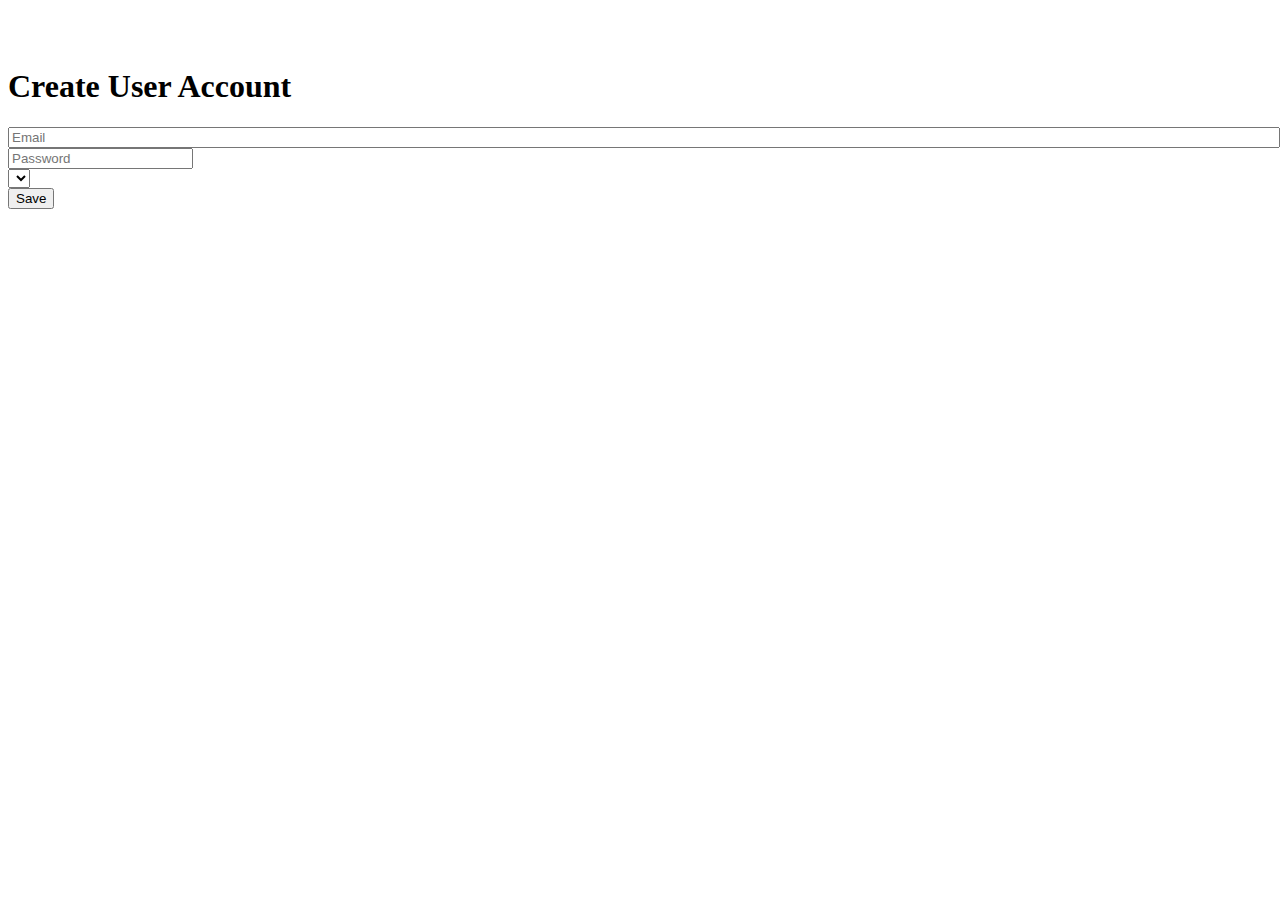
<file: src/main/resources/templates/register.html>
<!DOCTYPE html>
<html xmlns:th="http://www.w3.org/1999/xhtml">
  <head>
    <link
      th:rel="stylesheet"
      th:href="@{/webjars/bootstrap/css/bootstrap.min.css} "
    />
    <link
      rel="stylesheet"
      type="text/css"
      media="all"
      th:href="@{/css/font-awesome.min.css}"
    />
    <link
      rel="stylesheet"
      type="text/css"
      media="all"
      th:href="@{/css/styles.css}"
    />
    <link
      href="https://fonts.googleapis.com/css?family=Montserrat"
      rel="stylesheet"
    />
    <meta charset="ISO-8859-1" />
    <title>Sign Up</title>
  </head>

  <body>
    <section class="content hidden-overflow">
      <div class="row">
        <div class="col-6 coffee_mug_background">
          <div class="logo_left mt-3 pt-4 ms-5 pl-5">
            <h2 class="logo" style="color: white">
              NextGenjobs <span class="logo_com">.com</span>
            </h2>
          </div>
        </div>
        <div class="col-6">
          <div class="top-margin">
            <div>
              <div class="d-flex justify-content-center mb-4">
                <h1 class="heading_font font-weight-bold">
                  Create User Account
                </h1>
              </div>
              <div class="myForm">
                <form
                  th:action="@{/register/new}"
                  th:object="${user}"
                  method="post"
                >
                  <div class="box-body bozero mx2p">
                    <!-- Error message display -->
                    <div class="row">
                      <div class="col-md-12">
                        <div class="form-group">
                          <div
                            th:if="${error}"
                            class="alert alert-danger"
                            role="alert"
                          >
                            <p th:text="${error}"></p>
                          </div>
                        </div>
                      </div>
                    </div>
                    <!-- End error message display -->
                    <div class="row">
                      <div class="col-md-12">
                        <div class="form-group">
                          <input
                            placeholder="Email"
                            name="email"
                            th:field="*{email}"
                            type="email"
                            style="width: 100%"
                            class="form-control"
                            required
                          />
                        </div>
                      </div>
                    </div>
                    <div class="row">
                      <div class="col-md-12">
                        <div class="form-group">
                          <input
                            min="8"
                            placeholder="Password"
                            name="password"
                            th:field="*{password}"
                            type="password"
                            class="form-control pwd"
                            required
                          />
                        </div>
                      </div>
                    </div>
                    <div class="row">
                      <div class="col-md-12 form-group">
                        <select
                          required
                          class="form-control"
                          th:field="*{userTypeId}"
                        >
                          <th:block th:each="userType :${getAllTypes}">
                            <option
                              th:text="${userType.userTypeName}"
                              th:value="${userType.userTypeId}"
                            ></option>
                          </th:block>
                        </select>
                      </div>
                    </div>
                  </div>
                  <div class="box-footer">
                    <div class="row">
                      <div class="form-group mt-5 col-md-12">
                        <button type="submit" class="myBtn py-3">Save</button>
                      </div>
                    </div>
                  </div>
                </form>
              </div>
            </div>
          </div>
        </div>
      </div>
    </section>
  </body>

  <script
    type="text/javascript"
    th:src="@{/webjars/jquery/jquery.min.js}"
  ></script>
  <script
    type="text/javascript"
    th:src="@{/webjars/bootstrap/js/bootstrap.min.js}"
  ></script>
</html>
</file>
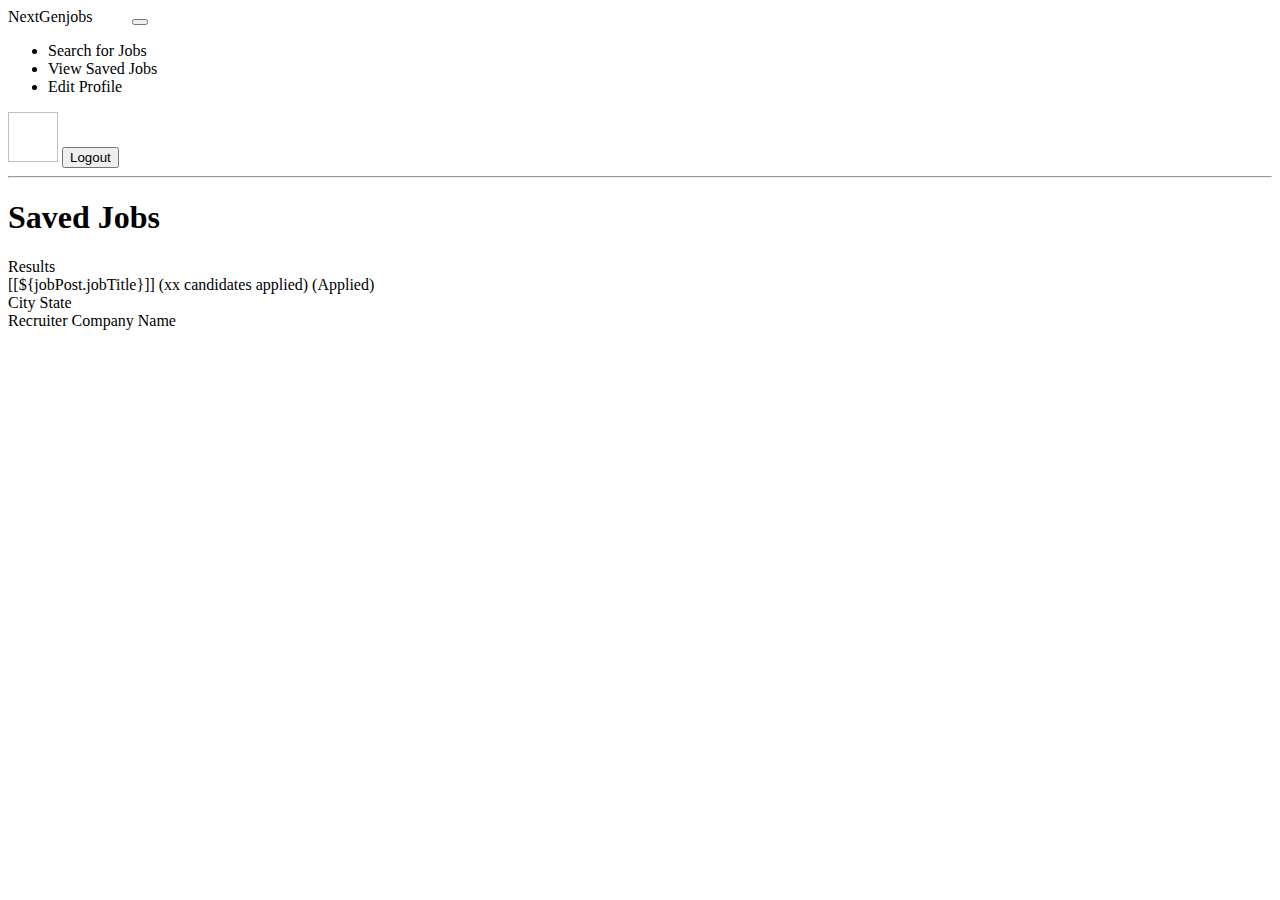
<file: src/main/resources/templates/saved-jobs.html>
<!DOCTYPE html>
<html xmlns="http://www.w3.org/1999/xhtml"
      xmlns:th="http://www.thymeleaf.org"
      xmlns:layout="http://www.ultraq.net.nz/thymeleaf/layout"
      xmlns:sec="http://www.thymeleaf.org/extras/spring-security">
<head>
    <meta charset="UTF-8"/>
    <title>Dashboard</title>
    <meta charset="utf-8"/>
    <meta http-equiv="x-ua-compatible" content="ie=edge"/>
    <meta name="description" content=""/>
    <meta name="viewport" content="width=device-width, initial-scale=1"/>

    <link rel="stylesheet" type="text/css" media="all" th:href="@{/css/styles.css}"/>
    <link th:rel="stylesheet" th:href="@{/webjars/bootstrap/css/bootstrap.min.css} "/>
    <link th:rel="stylesheet" th:href="@{/webjars/font-awesome/css/all.css}"/>

</head>

<body>
<header class="navbar navbar-expand-lg navbar-dark">
    <label class="mt-2 ms-5 font-weight-bold h5"
    ><a th:href="@{/dashboard/}">NextGenjobs</a
    ><span class="logo_com font-weight-bold h5" style="color: white">
          .com</span
    ></label
    >
    <button
            class="navbar-toggler"
            type="button"
            data-toggle="collapse"
            data-target="#navbarTogglerDemo02"
            aria-controls="navbarTogglerDemo02"
            aria-expanded="false"
            aria-label="Toggle navigation"
    >
        <span class="navbar-toggler-icon"></span>
    </button>

    <div class="collapse navbar-collapse" id="navbarToggler">
        <ul class="navbar-nav m-auto mt-2 mt-lg-0">

            <li class="nav-item ">
                <a sec:authorize="hasAuthority('Job Seeker')" class="nav-link" th:href="@{/dashboard/}"
                ><i class="fas fa-search"></i>Search for Jobs</a
                >
            </li>
            <li class="nav-item active">
                <a sec:authorize="hasAuthority('Job Seeker')" class="nav-link" th:href="@{/saved-jobs/}">
                    <i class="fa-solid fa-eye"></i>View Saved Jobs</a>
            </li>
            <li class="nav-item ">
                <a sec:authorize="hasAuthority('Job Seeker')" class="nav-link" th:href="@{/job-seeker-profile/}">
                    <i class="fa-solid fa-pencil"></i>Edit Profile</a>
            </li>
        </ul>
        <img
                class="rounded-circle me-3"
                height="50px"
                width="50x"
                th:if="${user.photosImagePath!=null}"
                th:src="@{${user?.photosImagePath}}"
        />
        <label th:if="${user.firstName != null && user.lastName != null}"
               th:text="${user.firstName+' '+user.lastName}"
               class="nav-item nav-link px-2 me-3">
        </label>

        <button class="myBtn-light me-5" onclick="window.location.href='/logout'">Logout</button>
    </div>
</header>
<section class="section">
    <div class="sidenav px-5">
        <div sec:authorize="hasAuthority('Job Seeker')">
            <hr/>

        </div>
    </div>

    <article>

        <div class="box">
            <h1 class="primary-title">Saved Jobs</h1>
        </div>

        <div class="box mt-3">
            <label class="large-label px-3 mb-3">Results</label>
            <th:block th:each="jobPost:${jobPost}">
                <a th:href="@{/job-details-apply/{id}(id=${jobPost.jobPostId})}"
                   style=" text-decoration:none; color:black;">
                    <div
                            th:onclick="'window.location.href=\'/job-details-apply/' + ${jobPost.jobPostId} + '\''"
                            class="job-row"
                    >
                            <div class="col-md-4">
                                <label class="job-title text-left">
                                    [[${jobPost.jobTitle}]]
                                    <span class="title-span" sec:authorize="hasAuthority('Recruiter')"
                                          th:text="'('+ @{${jobPost.totalCandidates}}+' Candidates Applied)'">(xx candidates applied)</span>
                                    <span class="title-span" sec:authorize="hasAuthority('Job Seeker')"
                                          th:if="${jobPost.isActive == true}">(Applied)</span>

                                </label>
                            </div>
                            <div class="col-md-4 text-center">
                                <label th:text="${jobPost.jobLocationId.city+', '+ jobPost.jobLocationId.state}">
                                    City State</label>
                            </div>
                            <div class="col-md-4 text-right">
                                <label th:text="@{${jobPost.jobCompanyId.name}}">Recruiter Company Name</label>
                            </div>
                        </div>
                    </div>
                </a>
            </th:block>
        </div>

    </article>


</section>

<!--/ bradcam_area  -->


<script
        type="text/javascript"
        th:src="@{/webjars/jquery/jquery.min.js}"
></script>
<script
        type="text/javascript"
        th:src="@{/webjars/popper.js/umd/popper.min.js}"
></script>
<script
        type="text/javascript"
        th:src="@{/webjars/bootstrap/js/bootstrap.min.js}"
></script>
<script type="text/javascript" th:src="@{/js/main.js}"></script>

<script>

    $('#job').change(function() {
      $('#hidJob').val($(this).val());
    });
    $('#loc').change(function() {
      $('#hidLoc').val($(this).val());
    });
</script>
</body>
</html>
</file>
